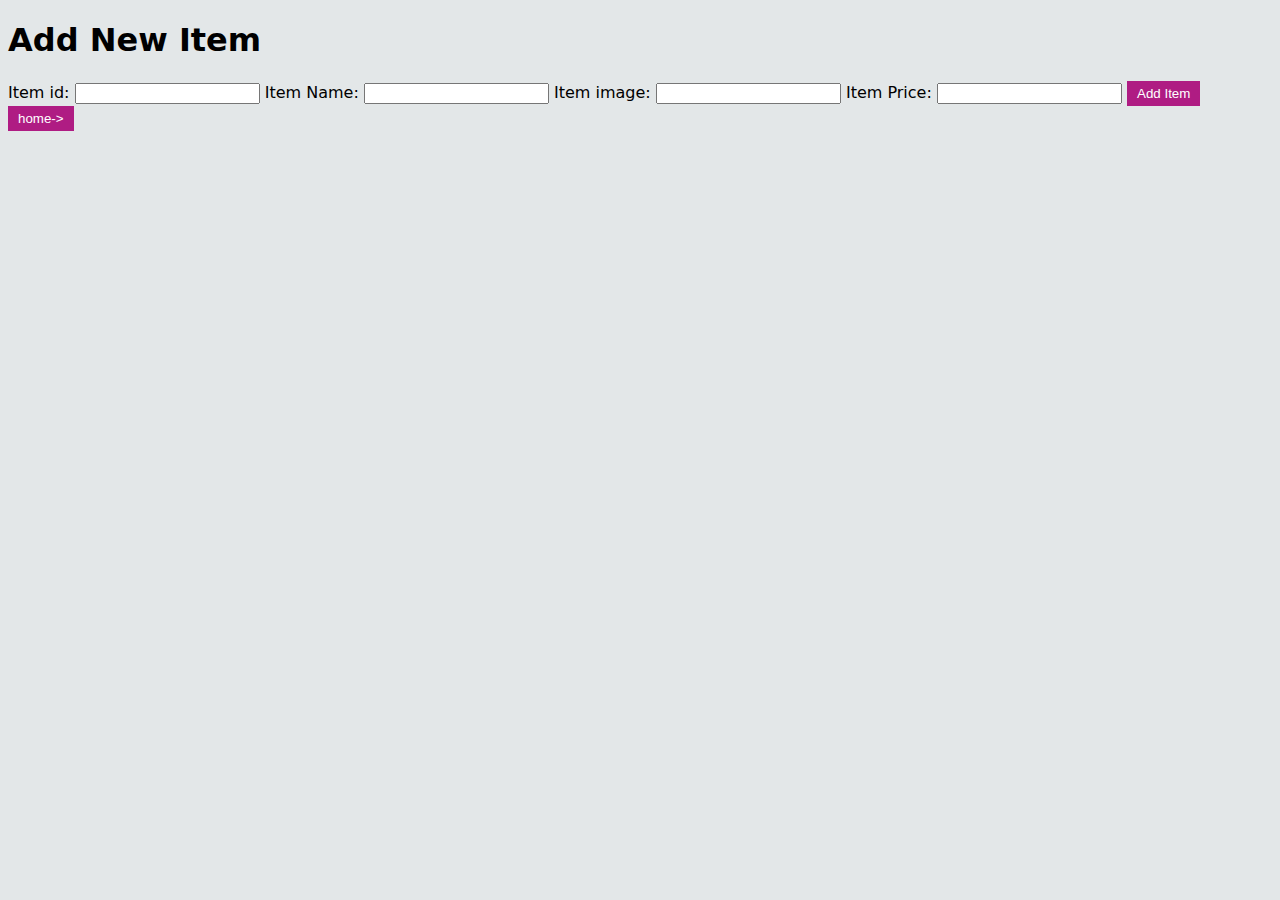
<file: addproducts.html>
<!DOCTYPE html>
<html lang="en">
<head>
    <title>Admin Panel</title>
    <link rel="stylesheet" href="style.css">
</head>
<body>
    <div class="admin-container">
        <h1>Add New Item</h1>
        <form id="addItemForm">
            <label for="itemid">Item id:</label>
            <input type="number" id="number" name="itemName" required>
            
            <label for="itemName">Item Name:</label>
            <input type="text" id="name" name="itemName" required>

            <label for="itemPrice">Item image:</label>
            <input type="text" id="image" name="itemPrice" required>


            <label for="itemPrice">Item Price:</label>
            <input type="text" id="price" name="itemPrice" required>

            <button type="button" onclick="addItem()">Add Item</button>
        </form>
        <button type="button" onclick="home()">home-></button>
    </div>

    <script>
        function home(){
            window.location.href="adminpanel.html";
        }
         function addItem() {
            // Your registration logic goes here

            let id,name,email,password;
            id=document.getElementById("number").value;         
            name=document.getElementById("name").value;
            image=document.getElementById("image").value;
            price=document.getElementById("price").value;

            //localStorage.setItem("name",name);
            //localStorage.setItem("email",email);
            //localStorage.setItem("password",password);
        let product_record=new Array();
            product_record=JSON.parse(localStorage.getItem("products"))?JSON.parse(localStorage.getItem("products")):[]

            if(product_record.some((v)=>{
                return v.name == name
            }
            )){

                alert("duplicate data");
            }
            else
            {
              product_record.push({
                "id":id,
                "name":name,
                "image":image,
                "price":price
              })
              localStorage.setItem("products",JSON.stringify(product_record));
              alert("product added successfully");
              window.location.href="adminshop.html";
              
        }
         }
    </script>
</body>
</html>
</file>
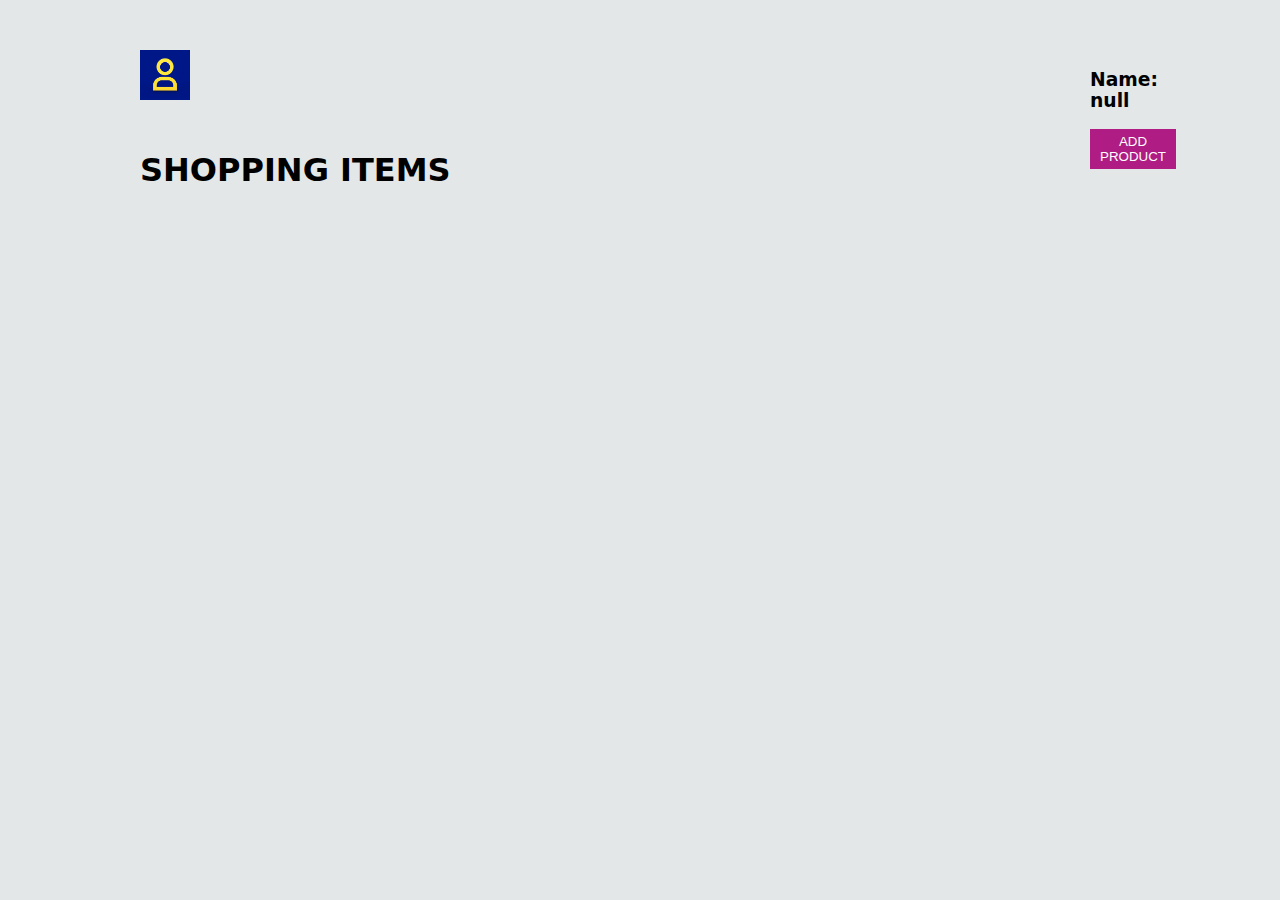
<file: adminshop.html>
<!DOCTYPE html>
<html lang="en">
<head>
    <title>Shopping Cart</title>
    <link rel="stylesheet" href="style.css">
</head>
<body class="">
    <div class="container">
        <header>
            <!-- Your header content goes here -->
            <img src="images\user.jpg" width="50px" height="50px">
            
            <h3>Name:
                    <script>
                        document.write(localStorage.getItem("name"));
                    </script>
                </h3>
                <h1><B>SHOPPING ITEMS</B></h1>
                <div class="shopping">
                    <button onclick="add()">ADD PRODUCT</button>
                </div>
            
        </header>
        <div class="list" id="shopList">
            <!-- Your product list goes here -->
        </div>
    </div>
    <div class="card">
        <h1>CART</h1>
        <ul class="listCard" >
            <!-- Your shopping cart items go here -->
        </ul>
        
       <div class="checkOut">
            <div class="total">0</div>
            <div class="closeShopping">Close</div>
            <button onclick="checksout()"><h1>proceed to pay</h1></button>
        </div> 
    </div>
    <script src="adminshop.js"></script>
    <script src="delete.js"></script>
    
    <script>
        function add(){
            window.location.href="addproducts.html";
        }
        function additem(){
            window.location.href="addd.html";
        }
        function checksout(){
          window.location.href="pay.html";
      }
      </script>
    
      
    </style>
</body>
</html>
</file>
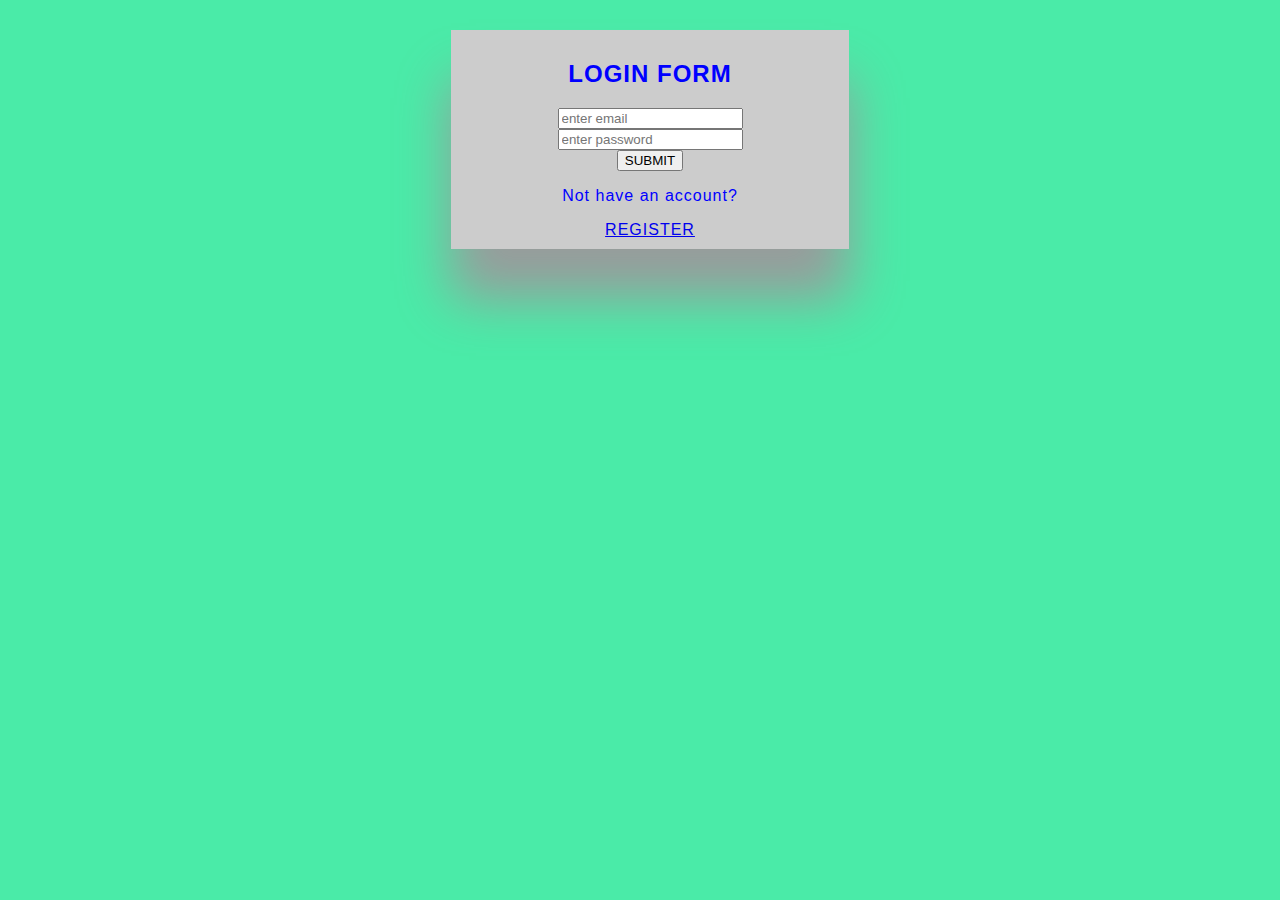
<file: login.html>
<!DOCTYPE html>
<html lang="en">
<head>
    <title>Login Page</title>
    <style>
        body {
    font-family: 'Arial', sans-serif;
    margin: 10px; 
    text-align: center;
    background-color:rgb(74, 235, 168);
    box-sizing:border-box;
    width:100%;
    height:100%;
    color:blue;
    padding:10px;
}

.container{
   
    text-align: center;
    background-color: #cccccc;
    padding: 20px;
    box-shadow: 0 50px 50px #989c9c;
    letter-spacing: 1px;
    width:30%;
    height:10%;
    margin:auto;
    padding:10px;
    margin-top:10px;
    margin-bottom:10px;

}
    </style>
</head>
<body>
    <div class="container">
        <div class="card">
            <h2>LOGIN FORM</h2>
            <form action="#">
                <!-- Your form fields go here -->
                <div class="form-group">
                    <input type="email" class="form-control" id="email" placeholder="enter email" name="email"  autocomplete="off">
                </div>
                <div class="form-group">
                    <input type="password" class="form-control" id="password" placeholder="enter password" name="password"  autocomplete="off">
                </div>
                <div class="text-center">
                    <button type="button" onclick="saveData()" class="btn btn-primary" id="save-btn">SUBMIT</button>
                </div>
                <p>Not have an account?</p>
                <a href="reg.html">REGISTER</a>
            </form>
        </div>
    </div>
<script>

function saveData() {
            // Your login logic goes here
            let email,password;
            const admin=document.getElementById('email').value;
            const adminpass=document.getElementById('password').value;
            email=document.getElementById("email").value;
            password=document.getElementById("password").value;


            let user_record=new Array();
            user_record=JSON.parse(localStorage.getItem("users"))?JSON.parse(localStorage.getItem("users")):[]

            if(user_record.some((v)=>{
                return v.email == email && v.password == password

            })){
                alert("LOGIN SUCCESSFUL");
               
                let current_user=user_record.filter((v)=>{
                    return v.email == email && v.password == password
                })[0]

                localStorage.setItem("name",current_user.name);
                localStorage.setItem("email",current_user.email);
               
                window.location.href="shop.html";

            }
            
       else if (admin === "admin@gmail.com" && adminpass==="admin123") {
        window.location.href="adminpanel.html";
       } else {
        alert('invalid credentails');
       }
    
}


    </script>
</body>
</html>
</file>
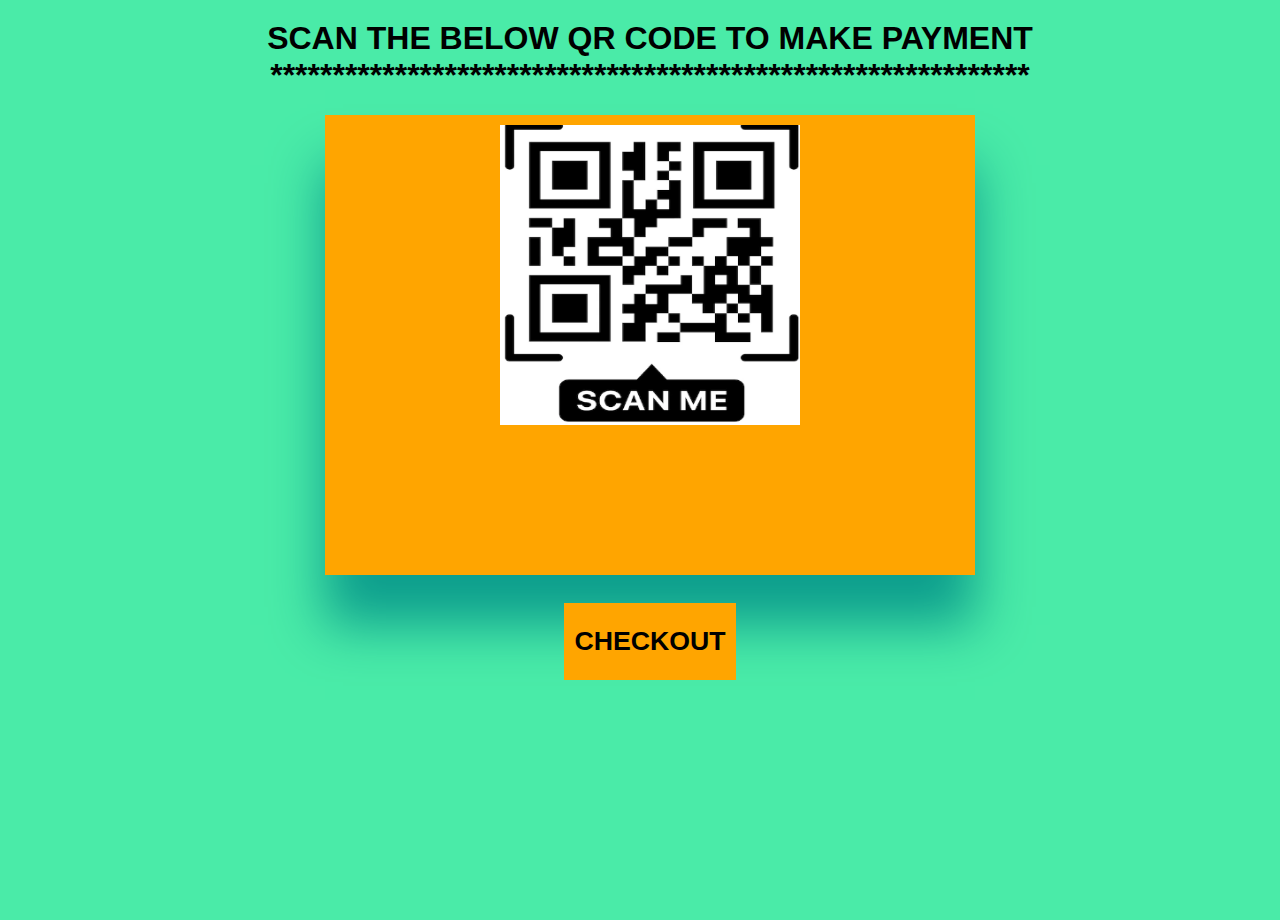
<file: pay.html>
<html>
    <title>
        PAYMENT PAHASE
    </title>
    <BODY>
        <P>
            <h1>SCAN THE BELOW QR CODE TO MAKE PAYMENT<br>
            *************************************************************</h1>
        </P>

        <div class="container">
        <IMG SRC="images\QRCODE.png" width="300" height="300"></img>
        </div>
        <br>
            <div class="checkOut">
                <button onclick="checkout()"><h1>CHECKOUT</h1></button>
            </div> 
        
            <script>
     
                function checkout(){
                    alert("THANK YOU FOR YOUR PURCHASE");
                  window.location.href="index.html";
              }
              </script>
    <style>
                 body {
    font-family: 'Arial', sans-serif;
    margin: 10px; 
    text-align: center;
    background-color:rgb(74, 235, 168);
    box-sizing:border-box;
    width:100%;
    height:100%;
    color:rgb(0, 0, 0);
    padding:10px;
}
.container{
   
   text-align: center;
   padding: 20px;
   box-shadow: 0 50px 50px #0d9e8d;
   letter-spacing: 1px;
   width:30%;
   height:10%;
   margin:auto;
   padding:10px;
   margin-top:10px;
   margin-bottom:10px;

}
.container{
    width:100%;
    height:150%;
    background-color:rgb(65, 161, 142);
}
.container,.card{
    width:50%;
    height:50%;
    background-color:orange;
    margin:auto;
    padding:10px;
    margin-top:10px;
    margin-bottom:10px;
}
button {
    background-color: orange;
    color: #000000;
    border: none;
    padding: 5px 10px;
    cursor: pointer;
}

button:hover {
    background-color: #d2d42c;
}
</style>
    </BODY>
</html>
</file>
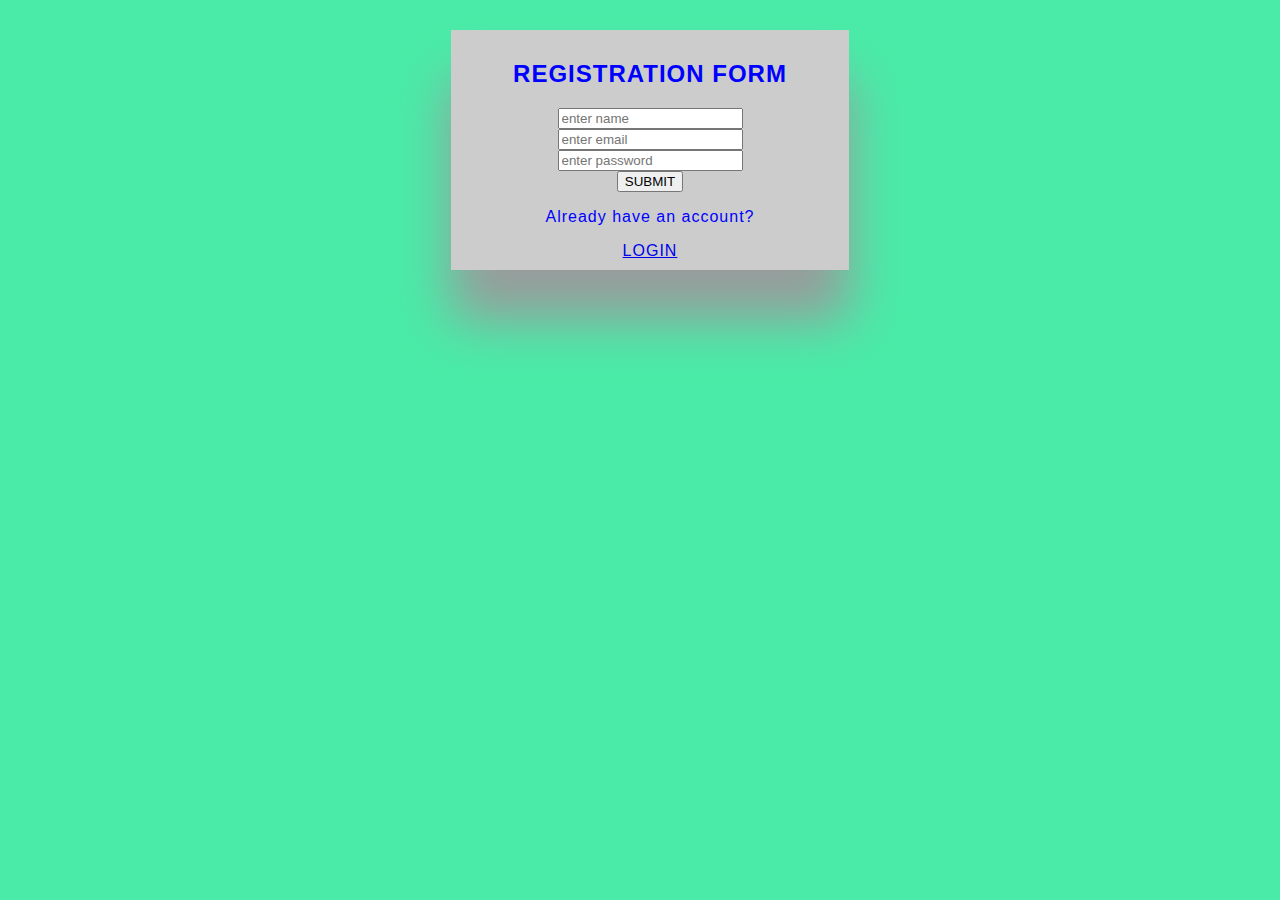
<file: reg.html>
<!DOCTYPE html>
<html lang="en">
<head>
    <title>Registration Page</title>
    <style>
        body {
    font-family: 'Arial', sans-serif;
    margin: 10px; 
    text-align: center;
    background-color:rgb(74, 235, 168);
    box-sizing:border-box;
    width:100%;
    height:100%;
    color:blue;
    padding:10px;
}

.container{
   
    text-align: center;
    background-color: #cccccc;
    padding: 20px;
    box-shadow: 0 50px 50px #989c9c;
    letter-spacing: 1px;
    width:30%;
    height:10%;
    margin:auto;
    padding:10px;
    margin-top:10px;
    margin-bottom:10px;

}
    </style>
</head>
<body>
    <div class="container">
        <div class="card">
            <h2>REGISTRATION FORM</h2>
            <form action="#">
                <!-- Your form fields go here -->
                <div class="form-group">
                    <input type="text" class="form-control" id="name" placeholder="enter name" name="name"  autocomplete="off" required>

                </div>
                <div class="form-group">
                    <input type="email" class="form-control" id="email" placeholder="enter email" name="email" autocomplete="off" required>
                </div>
                <div class="form-group">
                    <input type="password" class="form-control" id="password" placeholder="enter password" name="password"  autocomplete="off" required>
                </div>
                <div class="text-center">
                    <button type="button" onclick="saveData()" class="btn btn-primary" id="save-btn">SUBMIT</button>
                </div>
                <p>Already have an account?</p>
                <a href="login.html">LOGIN</a>
            </form>
            

        </div>
    </div>
    <script>
       
        function saveData() {
            // Your registration logic goes here

            let name,email,password;
            name=document.getElementById("name").value;
            email=document.getElementById("email").value;
            password=document.getElementById("password").value;

            //localStorage.setItem("name",name);
            //localStorage.setItem("email",email);
            //localStorage.setItem("password",password);

            let user_record=new Array();
            user_record=JSON.parse(localStorage.getItem("users"))?JSON.parse(localStorage.getItem("users")):[]

            if(user_record.some((v)=>{
                return v.email == email 
            }
            )){

                alert("duplicate data");
            }
            else
            {
              user_record.push({
                "name":name,
                "email":email,
                "password":password
              })
              localStorage.setItem("users",JSON.stringify(user_record));
              alert("registration successful");
              window.location.href="login.html";
            }
        }
        
    </script>
</body>
</html>
</file>
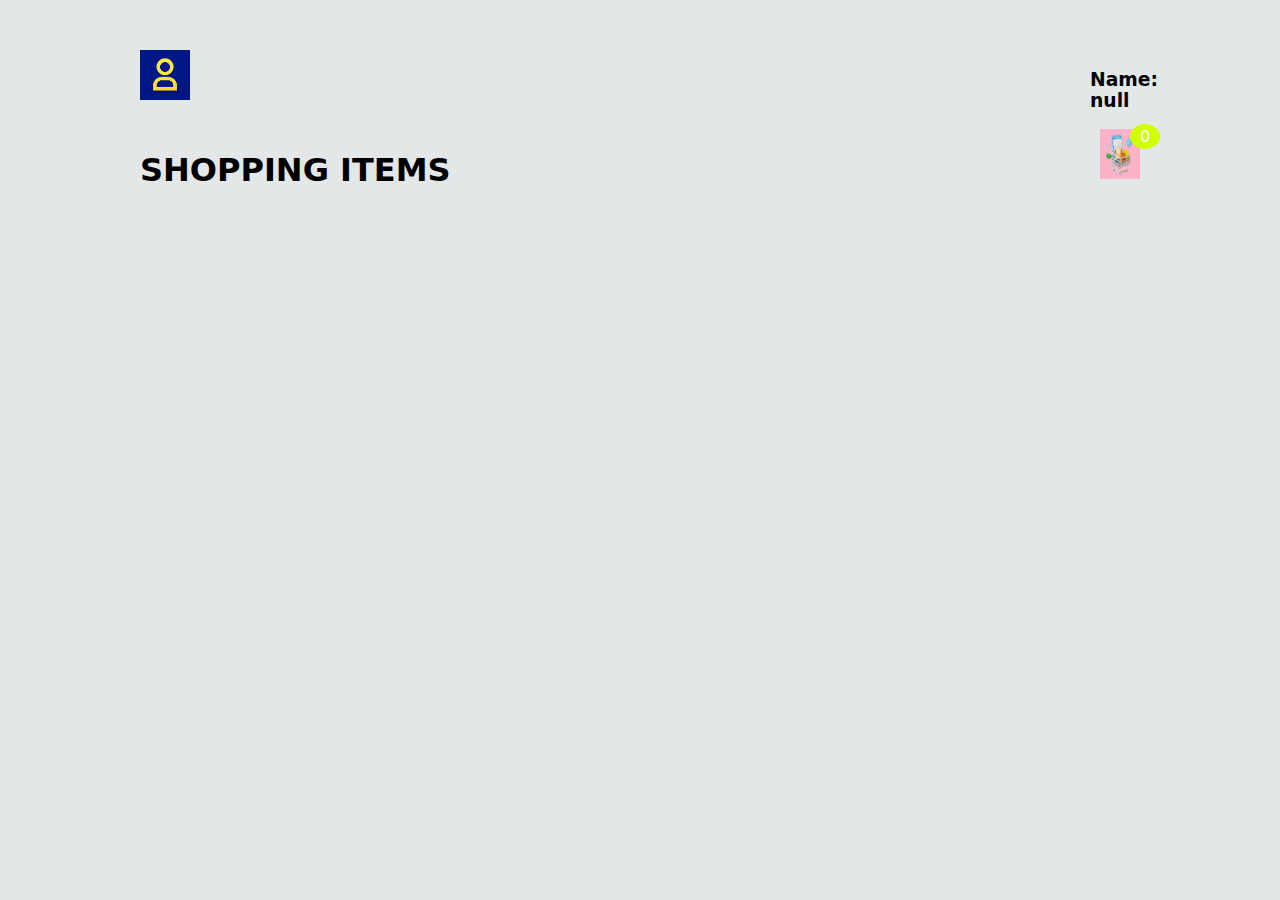
<file: shop.html>
<!DOCTYPE html>
<html lang="en">
<head>
    <title>Shopping Cart</title>
    <link rel="stylesheet" href="style.css">
</head>
<body class="">
    <div class="container">
        <header>
            <!-- Your header content goes here -->
            <img src="images\user.jpg" width="50px" height="50px">
            
            <h3>Name:
                    <script>
                        document.write(localStorage.getItem("name"));
                    </script>
                </h3>
                <h1><B>SHOPPING ITEMS</B></h1>
            <div class="shopping">
                <img src="images\cartimg.jpg" width="300px" height="50px">
                <span class="quantity">0</span>
            </div>
            
        </header>
        <div class="list" id="shopList">
            <!-- Your product list goes here -->
        </div>
    </div>
    <div class="card">
        <h1>CART</h1>
        <ul class="listCard" >
            <!-- Your shopping cart items go here -->
        </ul>
        
       <div class="checkOut">
            <div class="total">0</div>
            <div class="closeShopping">Close</div>
            <button onclick="checksout()"><h1>proceed to pay</h1></button>
        </div> 
    </div>
    <script src="mainshop.js"></script>   
    
    
    <script>
        function add(){
            window.location.href="shopdup.html";
        }
        function additem(){
            window.location.href="addd.html";
        }
        function checksout(){
          window.location.href="pay.html";
      }
      </script>
    
      
    </style>
</body>
</html>
</file>
<file: style.css>
body{
    background-color: #E3E7E8;
    font-family: system-ui;
}
.container{
    width: 1000px;
    margin: auto;
    transition: 0.5s;
}
header{
    display: grid;
    grid-template-columns: 1fr 50px;
    margin-top: 50px;
}
header .shopping{
    position: relative;
    text-align: right;
}
header .shopping img{
    width: 40px;
}
header .shopping span{
    background: rgb(208, 255, 0);
    border-radius: 50%;
    display: flex;
    justify-content: center;
    align-items: center;
    color: #fff;
    position: absolute;
    top: -5px;
    left: 80%;
    padding: 3px 10px;
}
.list{
    display: grid;
    grid-template-columns: repeat(3, 1fr);
    column-gap: 20px;
    row-gap: 20px;
    margin-top: 50px;
}
.list .item{
    text-align: center;
    background-color: #DCE0E1;
    padding: 20px;
    box-shadow: 0 50px 50px #757676;
    letter-spacing: 1px;
}
.list .item img{
    width: 90%;
    height: 430px;
    object-fit: cover;
}
.list .item .title{
    font-weight: 600;
}
.list .item .price{
    margin: 10px;
}
.list .item button{
    background-color: #1C1F25;
    color: #fff;
    width: 100%;
    padding: 10px;
}
.card{
    position: fixed;
    top:0;
    left: 100%;
    width: 500px;
    background-color: #453E3B;
    height: 100vh;
    transition: 0.5s;
}
.active .card{
    left: calc(100% - 500px);
}
.active .container{
   transform: translateX(-200px);
}
.card h1{
    color: #E8BC0E;
    font-weight: 100;
    margin: 0;
    padding: 0 20px;
    height: 80px;
    display: flex;
    align-items: center;
}
.card .checkOut{
    position: absolute;
    bottom: 0;
    width: 100%;
    display: grid;
    grid-template-columns: repeat(2, 1fr);

}
.card .checkOut div{
    background-color: #E8BC0E;
    width: 100%;
    height: 70px;
    display: flex;
    justify-content: center;
    align-items: center;
    font-weight: bold;
    cursor: pointer;
}
.card .checkOut div:nth-child(2){
    background-color: #1C1F25;
    color: #fff;
}
.listCard li{
    display: grid;
    grid-template-columns: 100px repeat(3, 1fr);
    color: #fff;
    row-gap: 10px;
}
.listCard li div{
    display: flex;
    justify-content: center;
    align-items: center;
}
.listCard li img{
    width: 90%;
}
.listCard li button{
    background-color: #fff5;
    border: none;
}
.listCard .count{
    margin: 0 10px;
}
button {
    background-color: #af1c83;
    color: #fff;
    border: none;
    padding: 5px 10px;
    cursor: pointer;
}

button:hover {
    background-color: #d2d42c;
}
</file>
